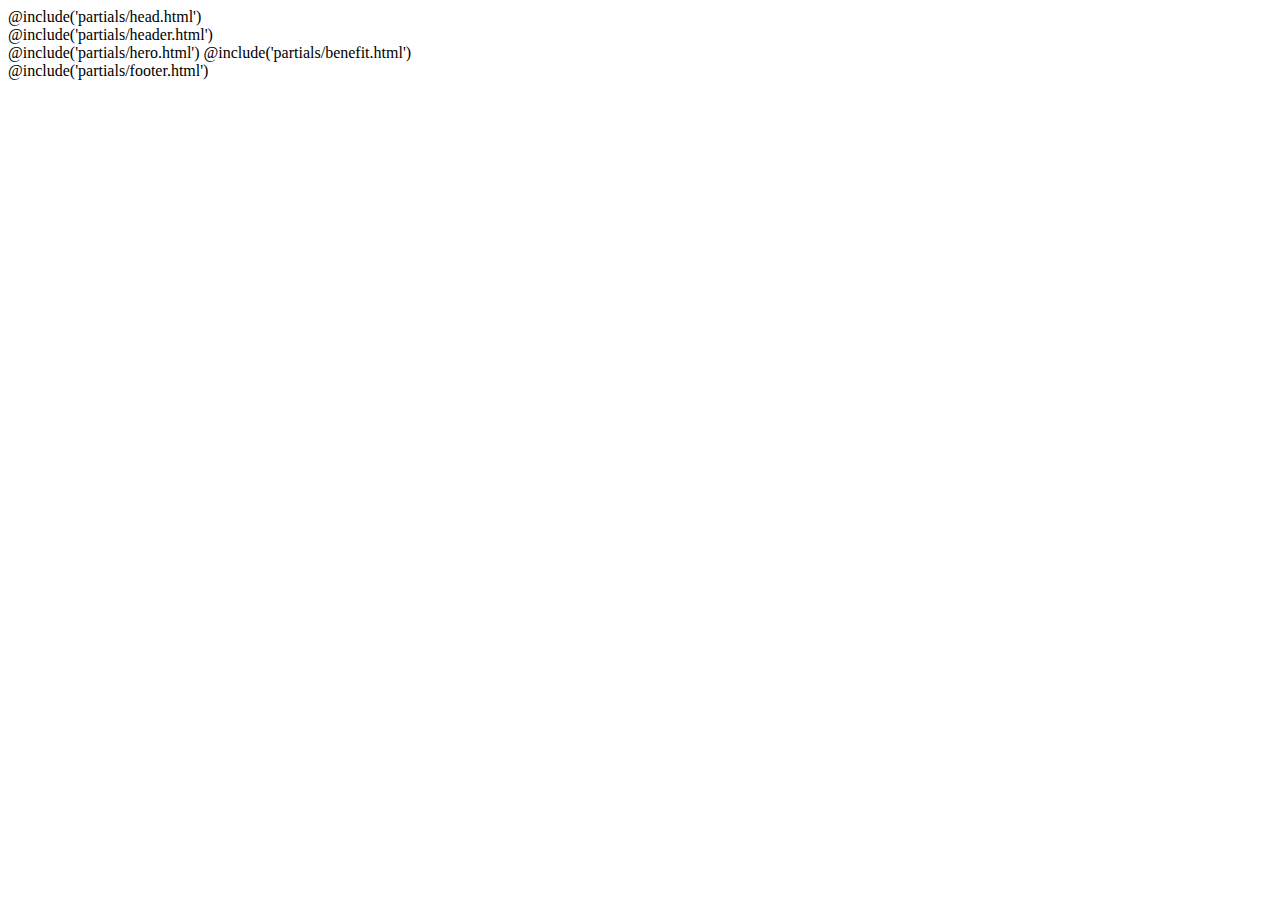
<file: src/index.html>
<!DOCTYPE html>
<html lang="ru" class="page">

@include('partials/head.html')

<body class="page__body">
  <div class="site-container">
    @include('partials/header.html')
    <main class="main">
      @include('partials/hero.html')
      @include('partials/benefit.html')
    </main>

    @include('partials/footer.html')
    <!-- @include('html/h1.html') пример include -->
  </div>
</body>

</html>
</file>
